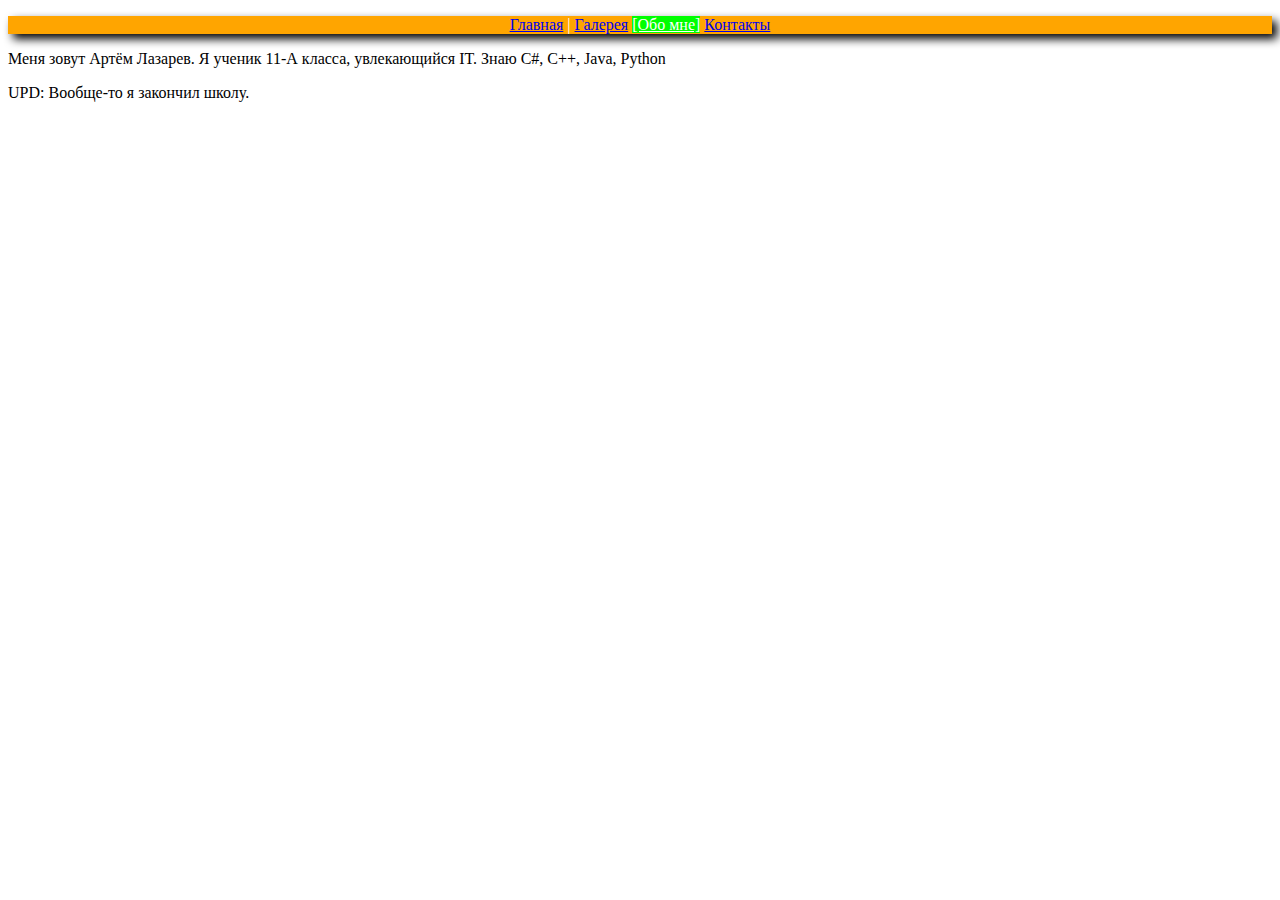
<file: about.html>
<!DOCTYPE html>
<html>
   <head>
      <meta charset="utf-8" />
      <title>My site</title>	
   </head>
      <body style="font-family: Consolas">
<!--<center><p>
<a href="index.html">Главная</a> | 
<a href="galery.html">Галерея</a> | 
<a href="about.html" style="background-color: lime">Обо мне</a> |
<a href="contacts.html">Контакты</a>
</p></center>-->
<center style="background-color: orange; color: white; box-shadow: 5px 5px 10px black" ><p>
<a href="index.html">Главная</a> |
<a href="galery.html">Галерея</a>
<a href="about.html" style="background-color: lime; /*font-family: Consolas;*/ color: white">[Обо мне]</a>
<a href="contacts.html">Контакты</a>
</p></center>
      <p>
         Меня зовут Артём Лазарев. Я ученик 11-А класса, увлекающийся IT. Знаю С#, C++, Java, Python
      </p>
	  
	  <p>
         UPD: Вообще-то я закончил школу.
      </p>
   </body>
</html>
</file>
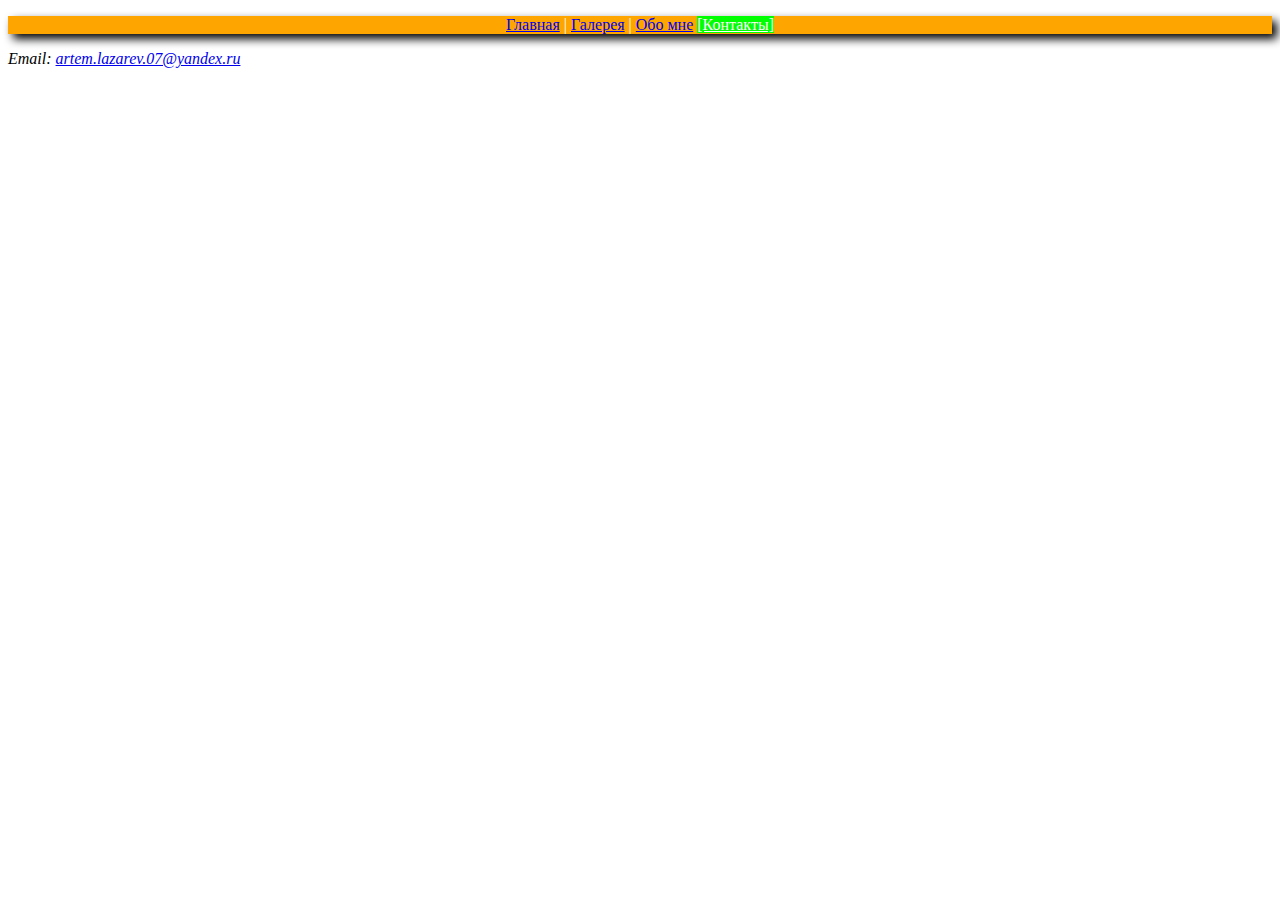
<file: contacts.html>
<!DOCTYPE html>
<html>
   <head>
      <meta charset="utf-8" />
      <title>My site</title>	
	  
	  <!-- Put this script tag to the <head> of your page -->
	<script type="text/javascript" src="https://vk.com/js/api/openapi.js?168" charset="windows-1251"></script>

   </head>
      <body style="font-family: Consolas">

   
<!-- Старая шапка сайта
<center><p>
<a href="index.html">Главная</a> | 
<a href="galery.html">Галерея</a> | 
<a href="about.html">Обо мне</a> | 
<a href="contacts.html" style="background-color: lime">Контакты</a>-->

<center style="background-color: orange; color: white; box-shadow: 5px 5px 10px black" ><p>
<a href="index.html">Главная</a> |
<a href="galery.html">Галерея</a> |
<a href="about.html">Обо мне</a>
<a href="contacts.html" style="background-color: lime; /*font-family: Consolas;*/ color: white">[Контакты]</a>
</p></center>
 
</p></center>
      <address>
      </p>Email: <a href="mailto:artem.lazarev.07@yandex.ru">artem.lazarev.07@yandex.ru</p>
	  </address>
	  <!-- Put this script tag to the place, where the Post block will be -->
	  <div id='vk_contact_us'></div>
	  <script type="text/javascript">
	  VK.Widgets.ContactUs('vk_contact_us', {text: 'Напишите нам'}, 368373001);
	  </script>
   </body>
</html>
</file>
